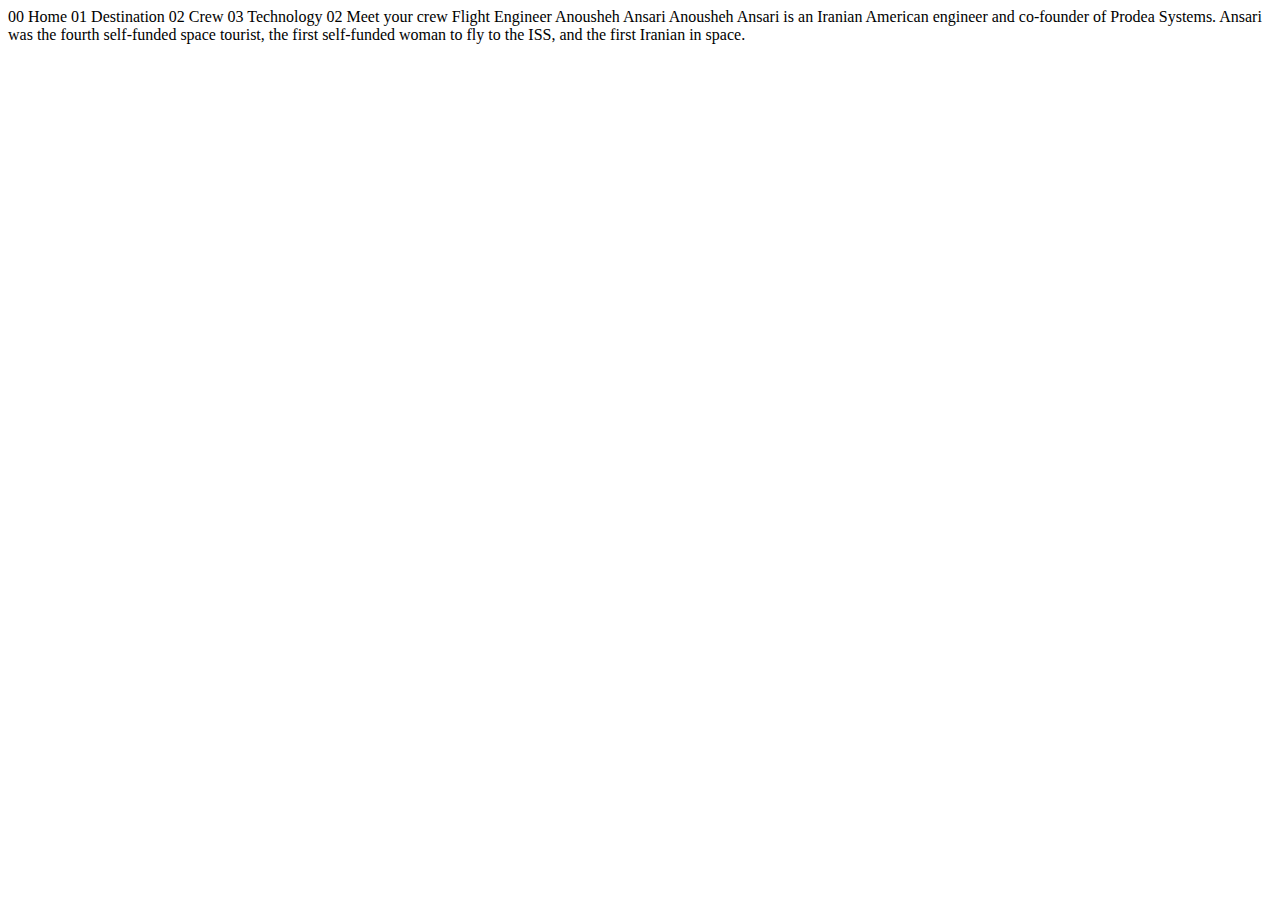
<file: space tourism website/crew-engineer.html>
<!DOCTYPE html>
<html lang="en">
<head>
  <meta charset="UTF-8">
  <meta name="viewport" content="width=device-width, initial-scale=1.0">

  <link rel="icon" type="image/png" sizes="32x32" href="./assets/favicon-32x32.png">
  
  <title>Frontend Mentor | Space tourism website</title>
</head>
<body>

  00 Home
  01 Destination
  02 Crew
  03 Technology

  02 Meet your crew

  Flight Engineer
  Anousheh Ansari

  Anousheh Ansari is an Iranian American engineer and co-founder of Prodea Systems. 
  Ansari was the fourth self-funded space tourist, the first self-funded woman to 
  fly to the ISS, and the first Iranian in space. 
</body>
</html>
</file>
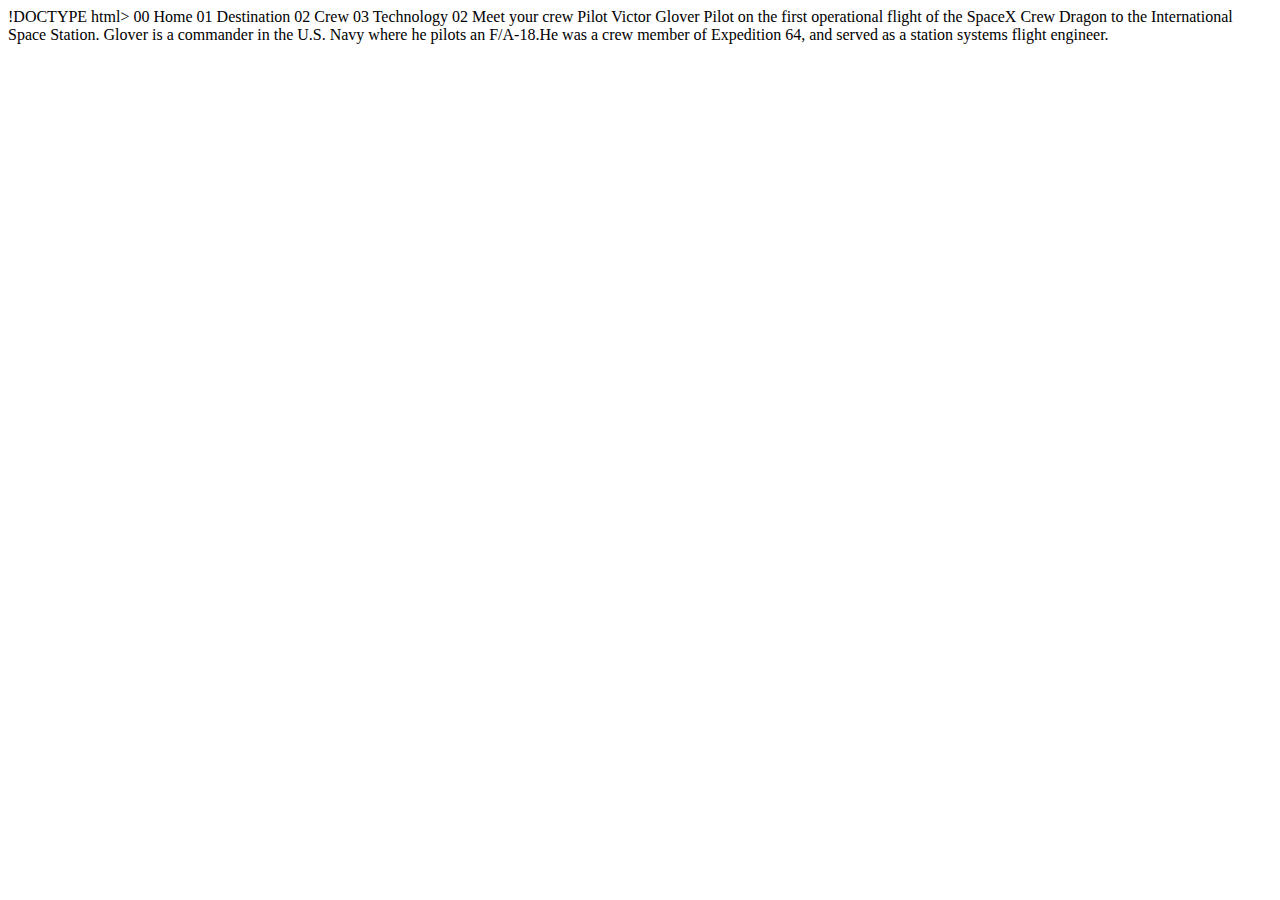
<file: space tourism website/crew-pilot.html>
!DOCTYPE html>
<html lang="en">
<head>
  <meta charset="UTF-8">
  <meta name="viewport" content="width=device-width, initial-scale=1.0">

  <link rel="icon" type="image/png" sizes="32x32" href="./assets/favicon-32x32.png">
  
  <title>Frontend Mentor | Space tourism website</title>
</head>
<body>

  00 Home
  01 Destination
  02 Crew
  03 Technology

  02 Meet your crew

  Pilot
  Victor Glover

  Pilot on the first operational flight of the SpaceX Crew Dragon to the 
  International Space Station. Glover is a commander in the U.S. Navy where 
  he pilots an F/A-18.He was a crew member of Expedition 64, and served as a 
  station systems flight engineer. 
</body>
</html>
</file>
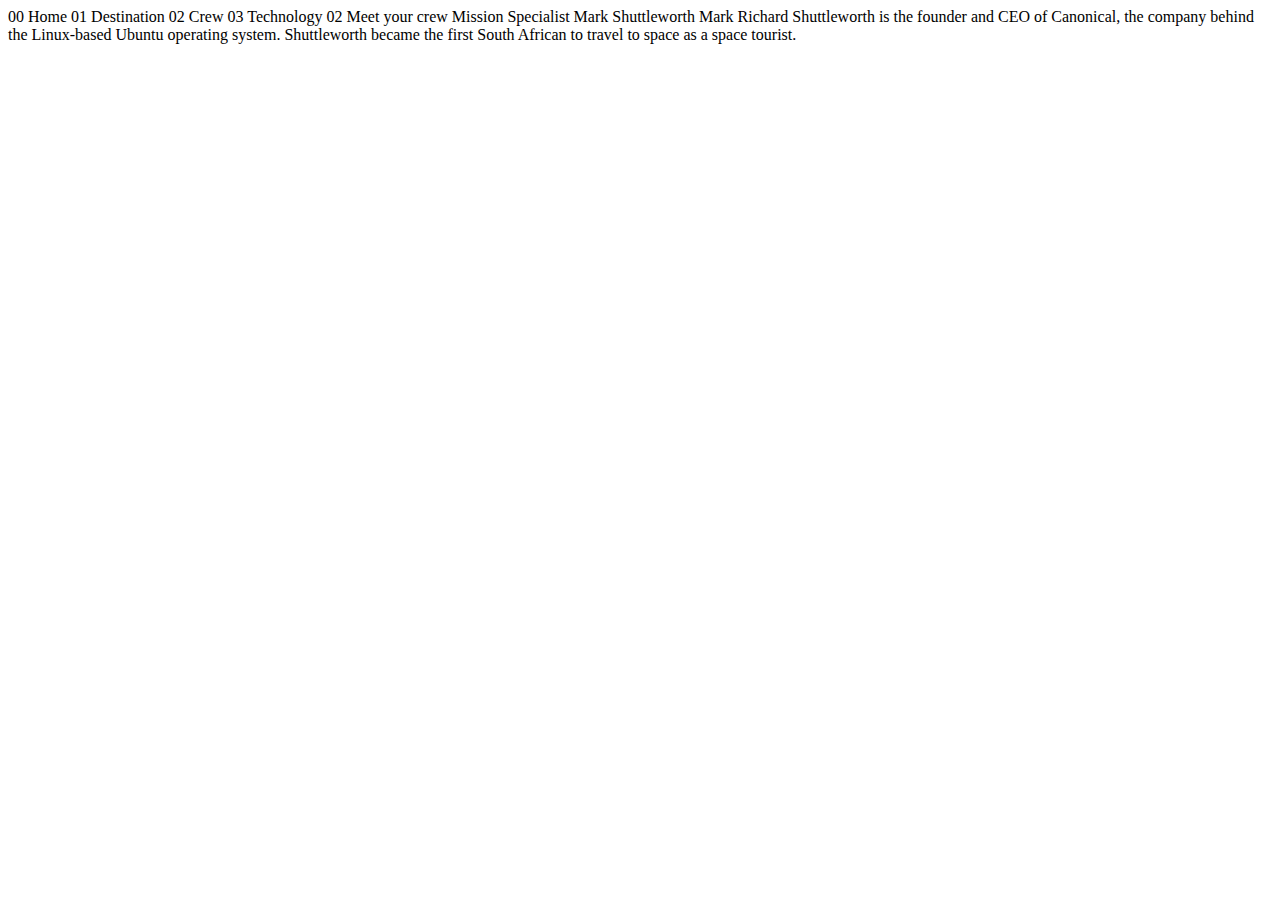
<file: space tourism website/crew-specialist.html>
<!DOCTYPE html>
<html lang="en">
<head>
  <meta charset="UTF-8">
  <meta name="viewport" content="width=device-width, initial-scale=1.0">

  <link rel="icon" type="image/png" sizes="32x32" href="./assets/favicon-32x32.png">
  
  <title>Frontend Mentor | Space tourism website</title>
</head>
<body>

  00 Home
  01 Destination
  02 Crew
  03 Technology

  02 Meet your crew

  Mission Specialist
  Mark Shuttleworth

  Mark Richard Shuttleworth is the founder and CEO of Canonical, the company behind 
  the Linux-based Ubuntu operating system. Shuttleworth became the first South 
  African to travel to space as a space tourist.
</body>
</html>
</file>
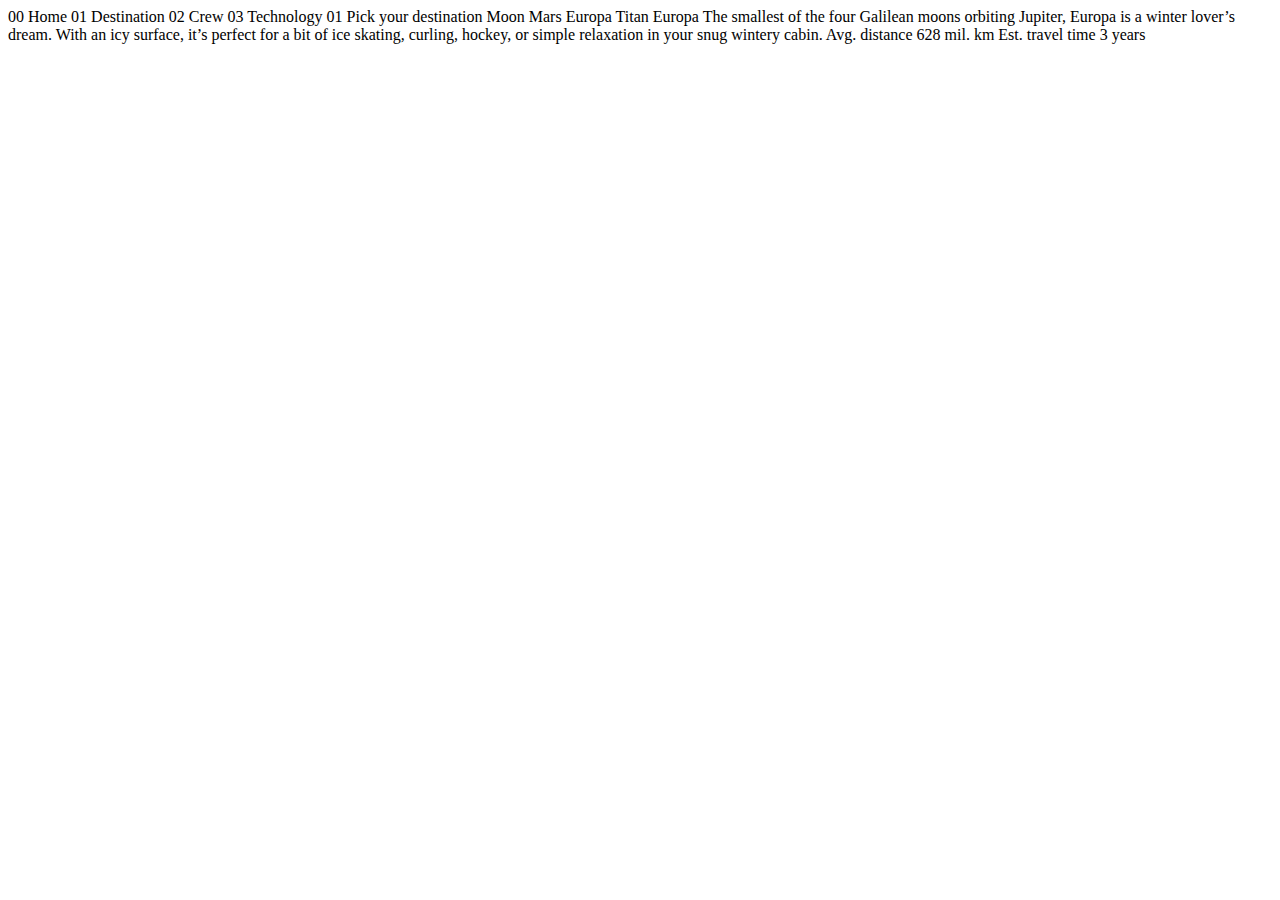
<file: space tourism website/destination-europa.html>
<!DOCTYPE html>
<html lang="en">
<head>
  <meta charset="UTF-8">
  <meta name="viewport" content="width=device-width, initial-scale=1.0">

  <link rel="icon" type="image/png" sizes="32x32" href="./assets/favicon-32x32.png">
  
  <title>Frontend Mentor | Space tourism website</title>
</head>
<body>

  00 Home
  01 Destination
  02 Crew
  03 Technology

  01 Pick your destination

  Moon
  Mars
  Europa
  Titan

  Europa

  The smallest of the four Galilean moons orbiting Jupiter, Europa is a 
  winter lover’s dream. With an icy surface, it’s perfect for a bit of 
  ice skating, curling, hockey, or simple relaxation in your snug 
  wintery cabin.

  Avg. distance
  628 mil. km

  Est. travel time
  3 years
</body>
</html>
</file>
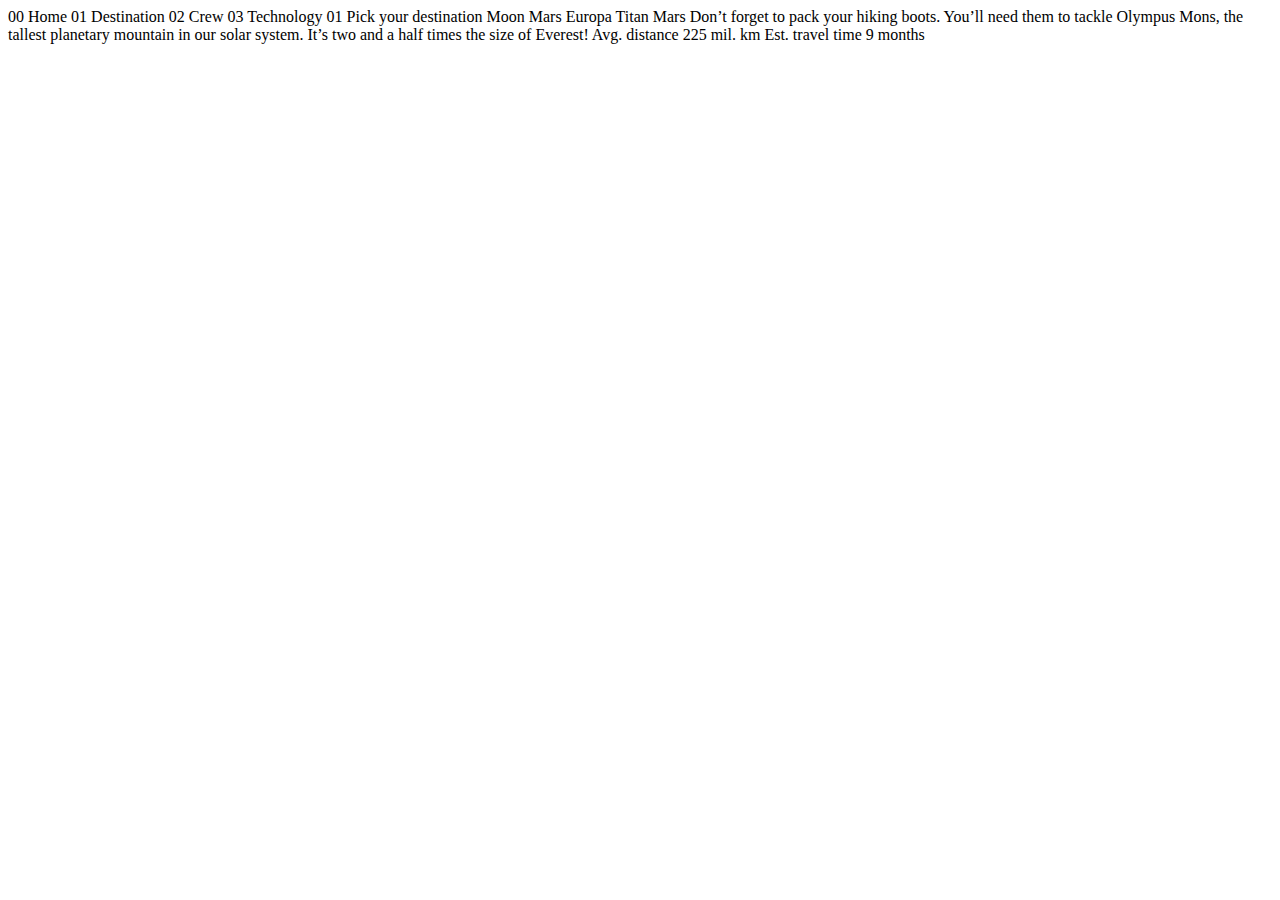
<file: space tourism website/destination-mars.html>
<!DOCTYPE html>
<html lang="en">
<head>
  <meta charset="UTF-8">
  <meta name="viewport" content="width=device-width, initial-scale=1.0">

  <link rel="icon" type="image/png" sizes="32x32" href="./assets/favicon-32x32.png">
  
  <title>Frontend Mentor | Space tourism website</title>
</head>
<body>

  00 Home
  01 Destination
  02 Crew
  03 Technology

  01 Pick your destination

  Moon
  Mars
  Europa
  Titan

  Mars

  Don’t forget to pack your hiking boots. You’ll need them to tackle Olympus Mons, 
  the tallest planetary mountain in our solar system. It’s two and a half times 
  the size of Everest!

  Avg. distance
  225 mil. km

  Est. travel time
  9 months
</body>
</html>
</file>
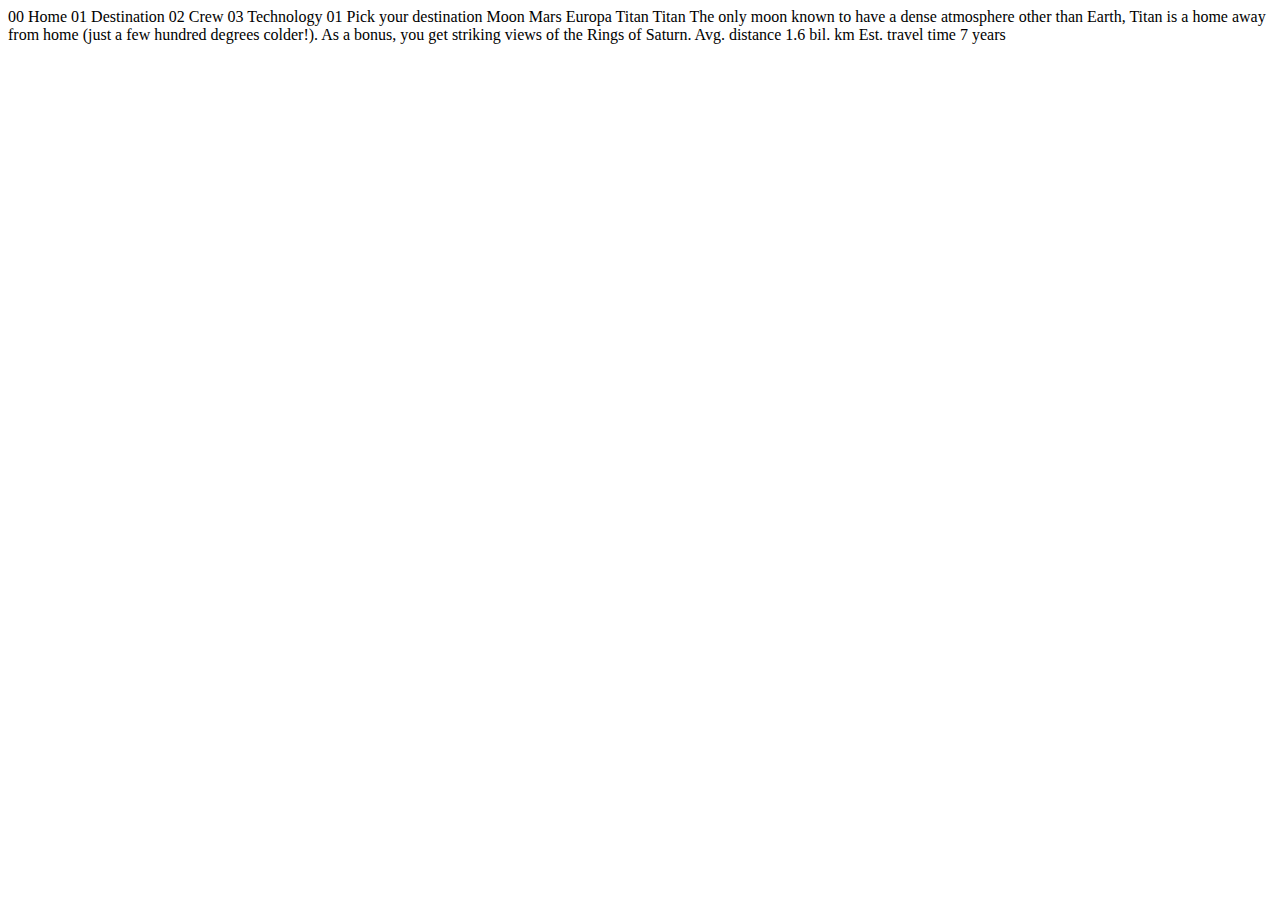
<file: space tourism website/destination-titan.html>
<!DOCTYPE html>
<html lang="en">
<head>
  <meta charset="UTF-8">
  <meta name="viewport" content="width=device-width, initial-scale=1.0">

  <link rel="icon" type="image/png" sizes="32x32" href="./assets/favicon-32x32.png">
  
  <title>Frontend Mentor | Space tourism website</title>
</head>
<body>

  00 Home
  01 Destination
  02 Crew
  03 Technology

  01 Pick your destination

  Moon
  Mars
  Europa
  Titan

  Titan

  The only moon known to have a dense atmosphere other than Earth, Titan 
  is a home away from home (just a few hundred degrees colder!). As a 
  bonus, you get striking views of the Rings of Saturn.

  Avg. distance
  1.6 bil. km

  Est. travel time
  7 years
</body>
</html>
</file>
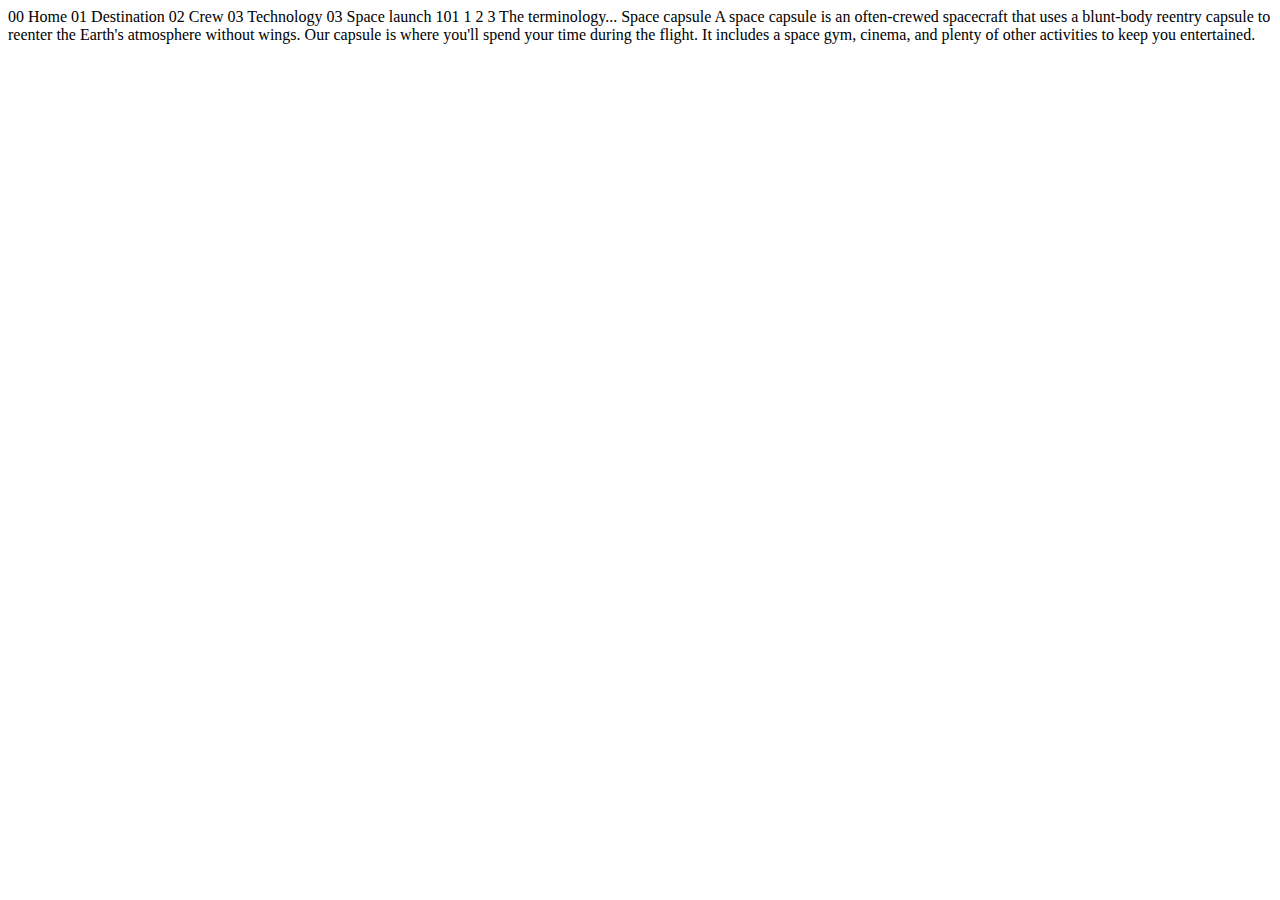
<file: space tourism website/technology-capsule.html>
<!DOCTYPE html>
<html lang="en">
<head>
  <meta charset="UTF-8">
  <meta name="viewport" content="width=device-width, initial-scale=1.0">

  <link rel="icon" type="image/png" sizes="32x32" href="./assets/favicon-32x32.png">
  
  <title>Frontend Mentor | Space tourism website</title>
</head>
<body>

  00 Home
  01 Destination
  02 Crew
  03 Technology

  03 Space launch 101

  1
  2
  3

  The terminology...
  Space capsule

  A space capsule is an often-crewed spacecraft that uses a blunt-body reentry 
  capsule to reenter the Earth's atmosphere without wings. Our capsule is where 
  you'll spend your time during the flight. It includes a space gym, cinema, 
  and plenty of other activities to keep you entertained.
</body>
</html>
</file>
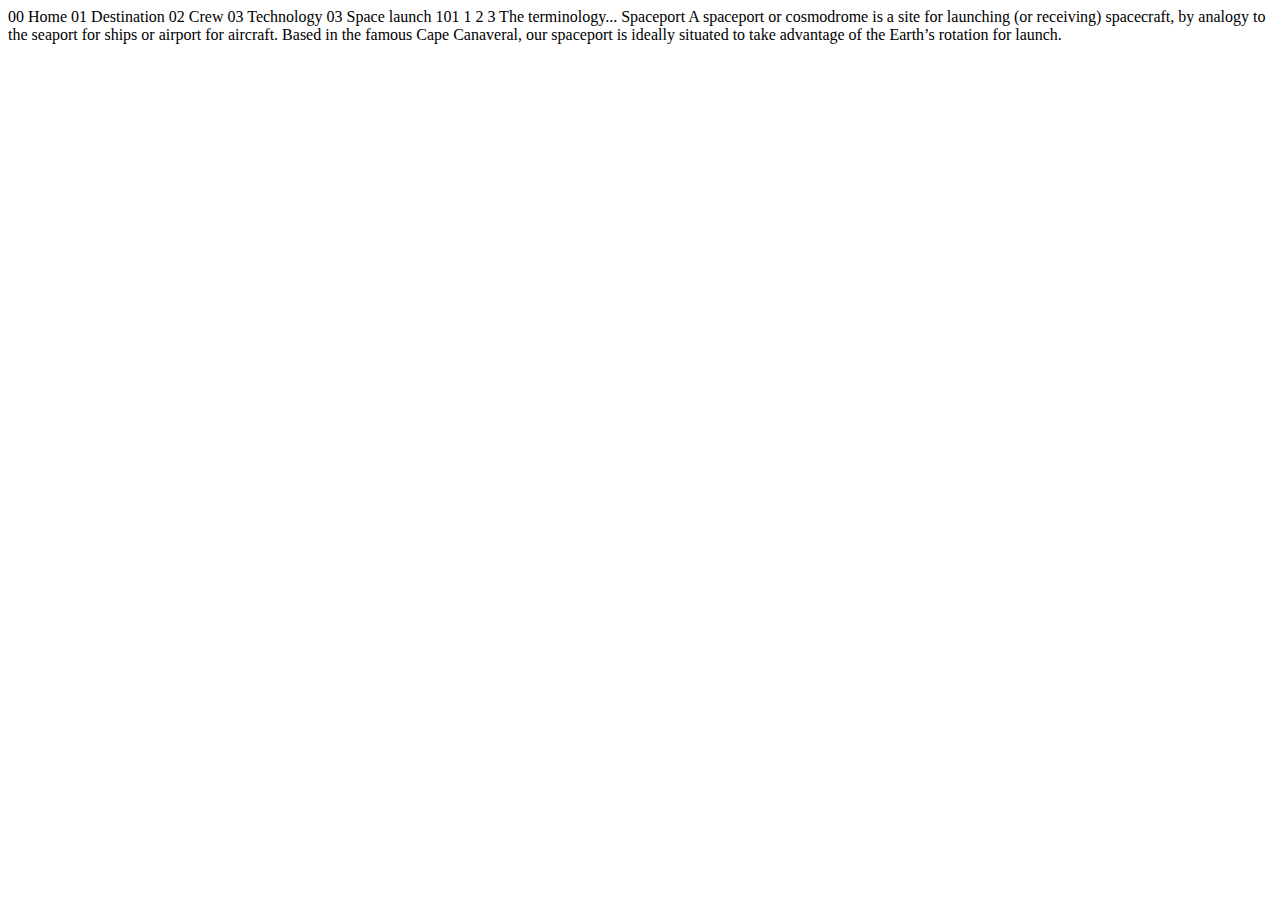
<file: space tourism website/technology-spaceport.html>
<!DOCTYPE html>
<html lang="en">
<head>
  <meta charset="UTF-8">
  <meta name="viewport" content="width=device-width, initial-scale=1.0">

  <link rel="icon" type="image/png" sizes="32x32" href="./assets/favicon-32x32.png">
  
  <title>Frontend Mentor | Space tourism website</title>
</head>
<body>

  00 Home
  01 Destination
  02 Crew
  03 Technology

  03 Space launch 101

  1
  2
  3

  The terminology...
  Spaceport

  A spaceport or cosmodrome is a site for launching (or receiving) spacecraft, 
  by analogy to the seaport for ships or airport for aircraft. Based in the 
  famous Cape Canaveral, our spaceport is ideally situated to take advantage 
  of the Earth’s rotation for launch.
</body>
</html>
</file>
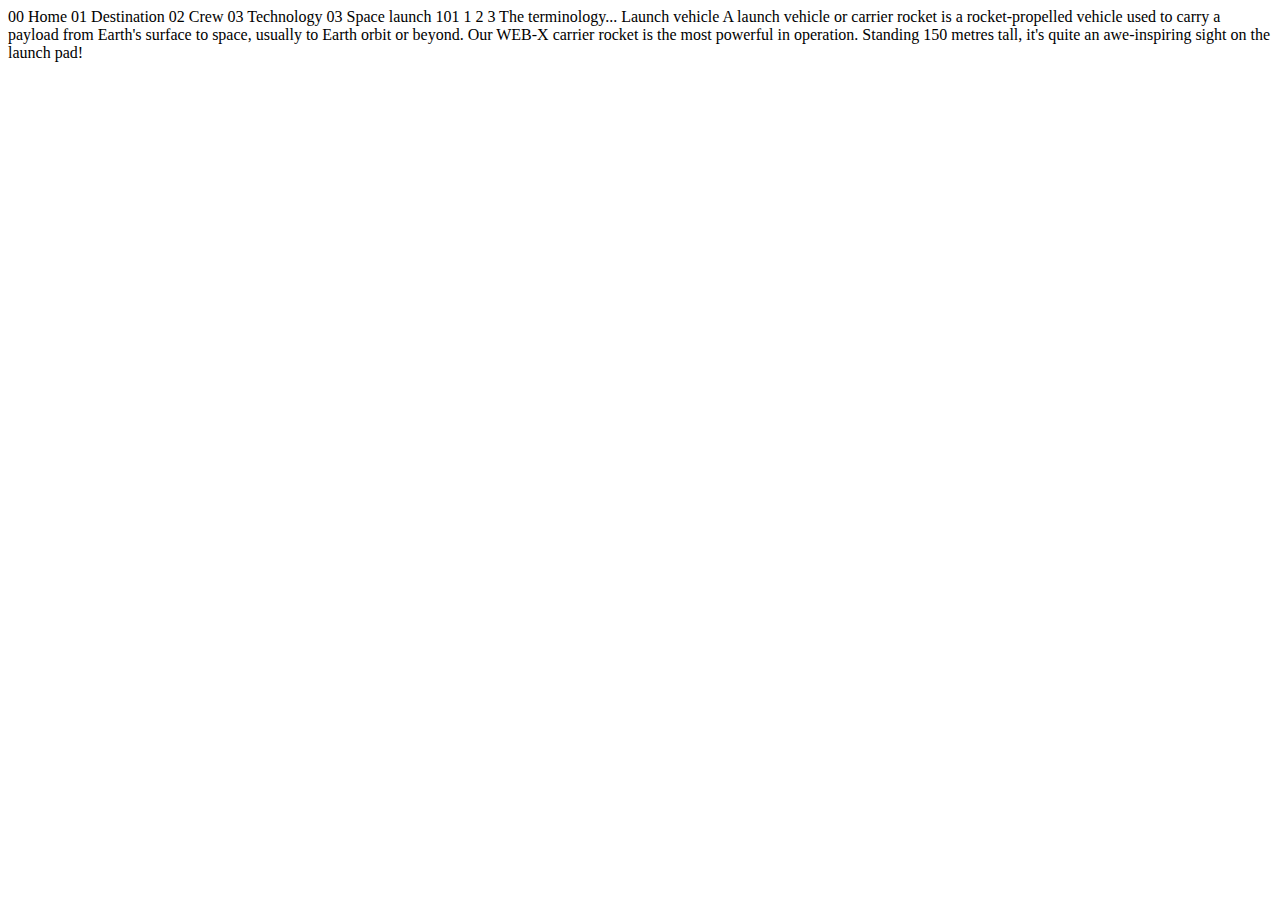
<file: space tourism website/technology-vehicle.html>
<!DOCTYPE html>
<html lang="en">
<head>
  <meta charset="UTF-8">
  <meta name="viewport" content="width=device-width, initial-scale=1.0">

  <link rel="icon" type="image/png" sizes="32x32" href="./assets/favicon-32x32.png">
  
  <title>Frontend Mentor | Space tourism website</title>
</head>
<body>

  00 Home
  01 Destination
  02 Crew
  03 Technology

  03 Space launch 101

  1
  2
  3

  The terminology...
  Launch vehicle

  A launch vehicle or carrier rocket is a rocket-propelled vehicle used to carry a 
  payload from Earth's surface to space, usually to Earth orbit or beyond. Our 
  WEB-X carrier rocket is the most powerful in operation. Standing 150 metres tall, 
  it's quite an awe-inspiring sight on the launch pad!
</body>
</html>
</file>
